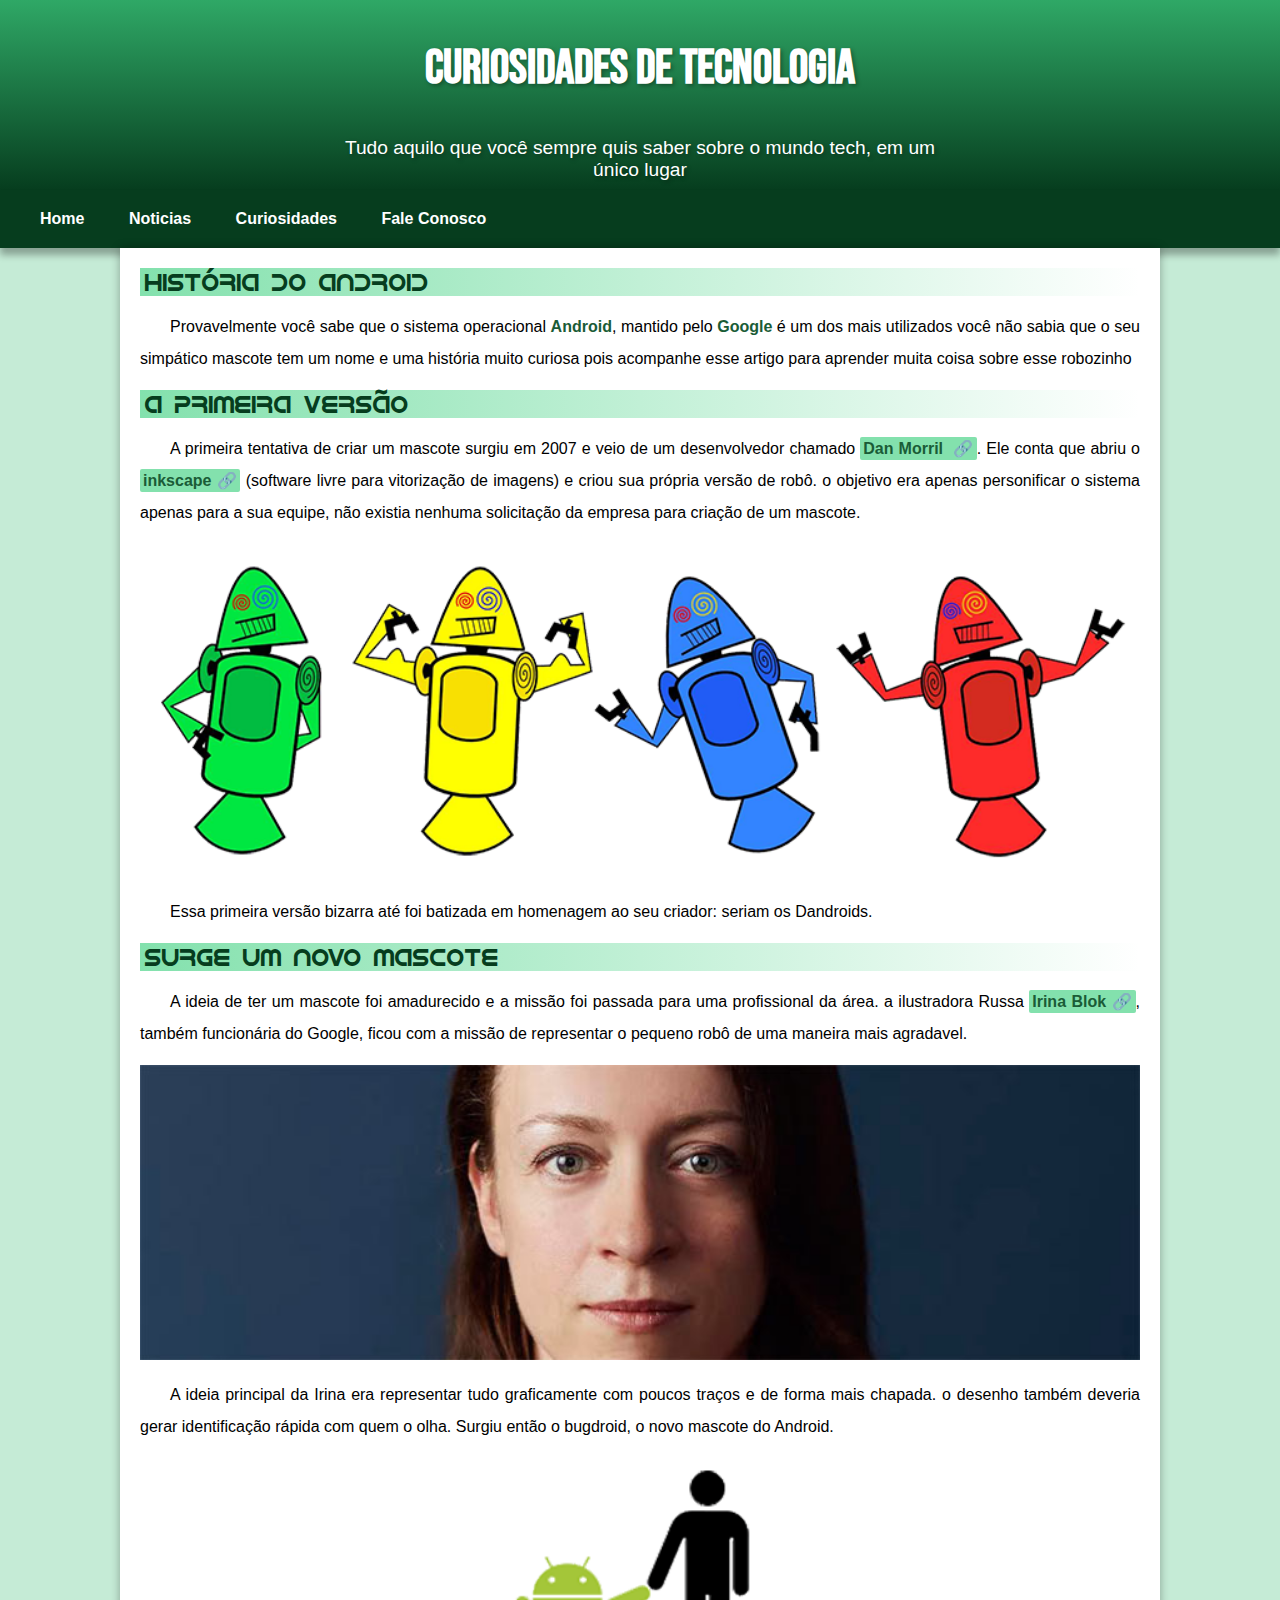
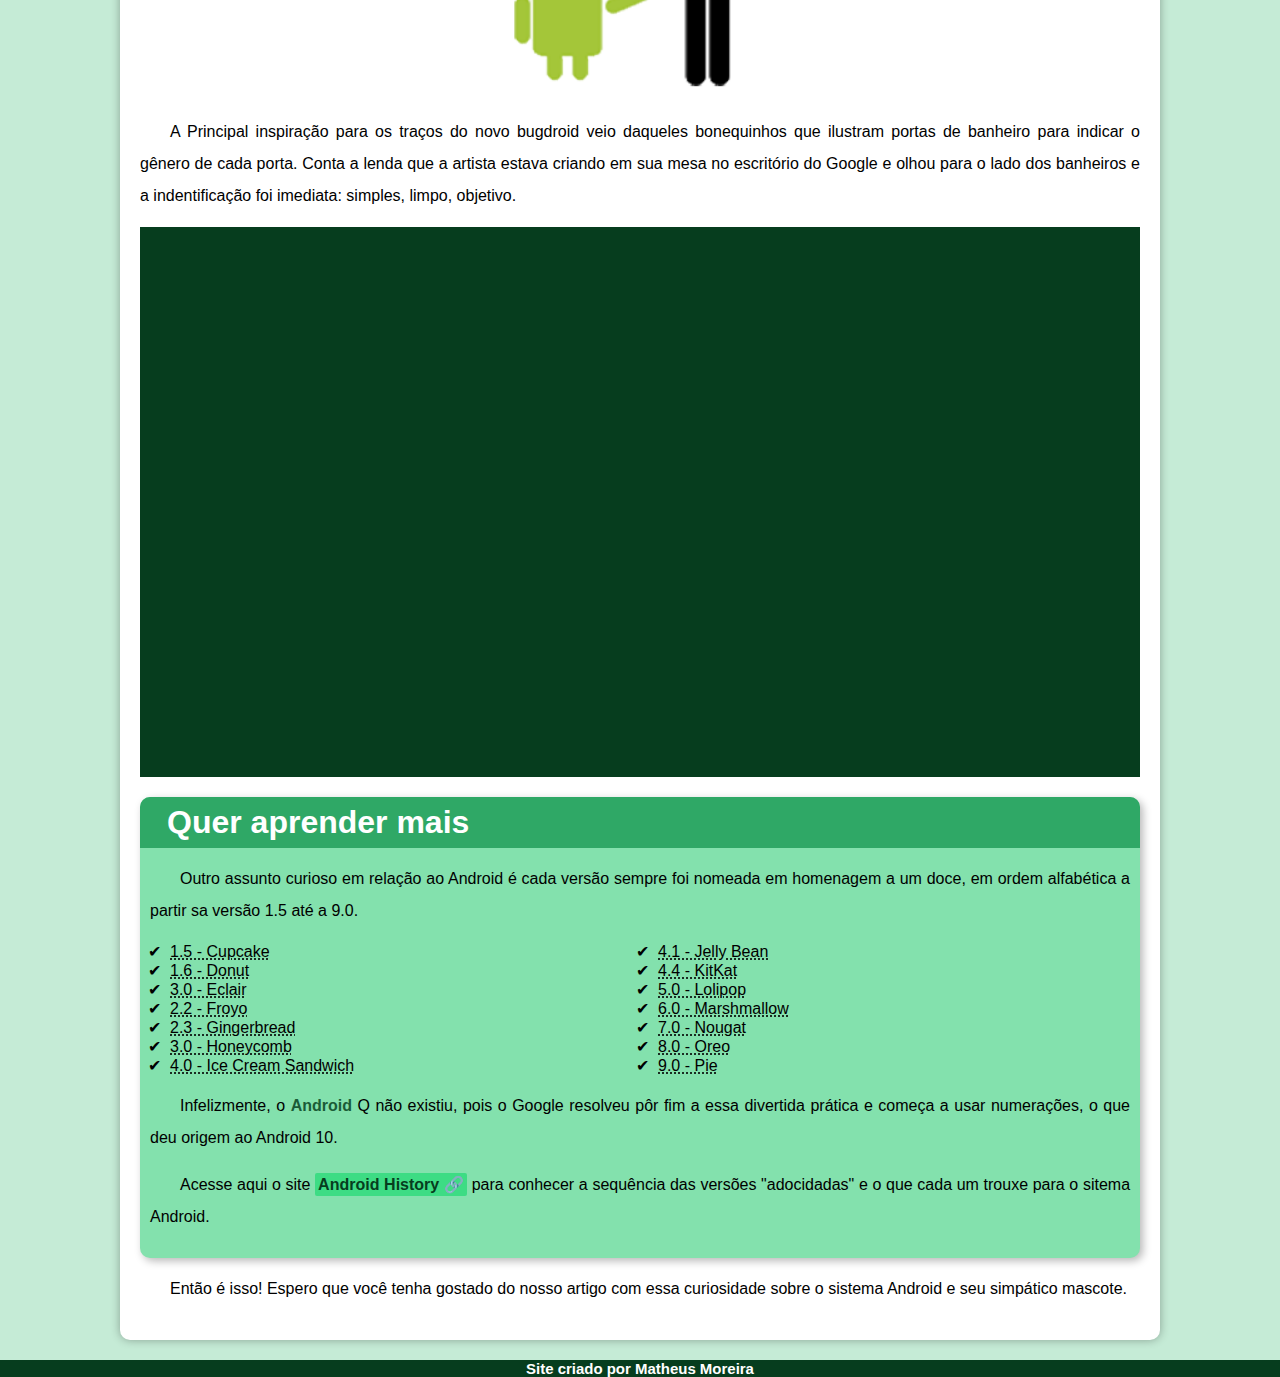
<file: index.html>
<!DOCTYPE html>
<html lang="pt-br">

<head>
  <meta charset="UTF-8">
  <meta name="viewport" content="width=device-width, initial-scale=1.0">
  <title>História do Android</title>
  <link rel="shortcut icon" href="imagens/favicon.ico" type="image/x-icon">
  <link rel="stylesheet" href="style.css">
</head>

<body>

  <header>
    <h1>Curiosidades de Tecnologia</h1>
    <p>Tudo aquilo que você sempre quis saber sobre o mundo
      tech, em um único lugar</p>
  </header>

  <nav>
    <a href="index.html">Home</a>
    <a href="noticias.html">Noticias</a>
    <a href="curiosidades.html">Curiosidades</a>
    <a href="contato.html">Fale Conosco</a>
  </nav>

  <main>
    <article>
      <h2>História do Android</h2>

      <p>Provavelmente você sabe que o sistema operacional
        <strong>Android</strong>, mantido pelo
        <strong>Google</strong> é um dos mais utilizados
        você não sabia que o seu simpático mascote tem um
        nome e uma história muito curiosa pois acompanhe
        esse artigo para aprender muita coisa sobre esse
        robozinho
      </p>

      <h2>A primeira versão</h2>

      <p>
        A primeira tentativa de criar um mascote surgiu
        em 2007 e veio de um desenvolvedor chamado <a
          href="https://androidcommunity.com/dan-morrill-shows-us-the-android-mascot-that-almost-was-20130103/"
          target="_blank" class="externo">Dan Morril </a>. Ele conta que
        abriu o <a href="https://inkscape.org/pt-br/" target="_blank">inkscape &#x1F517;</a> (software livre para
        vitorização de imagens) e criou sua própria versão de robô. o objetivo era apenas
        personificar o sistema apenas para a sua equipe, não existia
        nenhuma solicitação da empresa para criação de um mascote.
      </p>

      <picture>
         <source media="(max-width: 670px)" srcset="imagens/dan-droids-pq.png">
        <img src="imagens/dan-droids.png" alt="dan-droids">
      </picture>

      <p> Essa primeira versão bizarra até foi batizada em
        homenagem ao seu criador: seriam os Dandroids.</p>

      <h2>Surge um novo mascote</h2>

      <p>A ideia de ter um mascote foi amadurecido e a
        missão foi passada para uma profissional da área.
        a ilustradora Russa <a href="https://en.wikipedia.org/wiki/Irina_Blok" target="_blank" class="externo">Irina
          Blok</a>, também funcionária
        do Google, ficou com a missão de representar o pequeno
        robô de uma maneira mais agradavel.</p>

      <picture>
         <source media="(max-width: 670px)" srcset="imagens/irina-blok-pq.jpg">
        <img src="imagens/irina-blok.jpg" alt="irina-blok">
      </picture>

      <p> A ideia principal da Irina era representar tudo graficamente
        com poucos traços e de forma mais chapada. o desenho também deveria
        gerar identificação rápida com quem o olha. Surgiu então o bugdroid,
        o novo mascote do Android.</p>

      <img src="imagens/bugdroid.png" class="pequeno" alt="bugdroid">

      <p>A Principal inspiração para os traços do novo bugdroid veio
        daqueles bonequinhos que ilustram portas de banheiro para indicar o gênero
        de cada porta. Conta a lenda que a artista estava criando em sua mesa
        no escritório do Google e olhou para o lado dos banheiros e a indentificação
        foi imediata: simples, limpo, objetivo.</p>

      <div class="video">
        
        <iframe width="560" height="315" src="https://www.youtube.com/embed/l2UDgpLz20M?si=UF6gS8ffiCpoQf41"
          title="YouTube video player" frameborder="0"
          allow="accelerometer; autoplay; clipboard-write; encrypted-media; gyroscope; picture-in-picture; web-share"
          referrerpolicy="strict-origin-when-cross-origin" allowfullscreen></iframe>
      </div>

      <aside id="lista">
        <h3>Quer aprender mais</h3>

        <p>Outro assunto curioso em relação ao Android é cada versão
          sempre foi nomeada em homenagem a um doce, em ordem alfabética
          a partir sa versão 1.5 até a 9.0.</p>

        <ul>
          <li>
            <abbr title="Bolo de Copo">1.5 - Cupcake</abbr>
          </li>
          <li>
            <abbr title="Rosquinha">1.6 - Donut</abbr>
          </li>
          <li>
            <abbr title="Bomba">3.0 - Eclair</abbr>
          </li>
          <li>
            <abbr title="Iogurte">2.2 - Froyo</abbr>
          </li>
          <li>
            <abbr title="Biscoito de gengibre">2.3 - Gingerbread</abbr>
          </li>
          <li>
            <abbr title="Favo de mel">3.0 - Honeycomb</abbr>
          </li>
          <li>
            <abbr title="Sanduiche de sorvete">4.0 - Ice Cream Sandwich</abbr>
          </li>
          <li>
            <abbr title="Jujuba">4.1 - Jelly Bean</abbr>
          </li>
          <li>
            <abbr title="KitKat">4.4 - KitKat</abbr>
          </li>
          <li>
            <abbr title="Pirulito">5.0 - Lolipop</abbr>
          </li>
          <li>
            <abbr title="Marshmallow">6.0 - Marshmallow</abbr>
          </li>
          <li>
            <abbr title="Torrone">7.0 - Nougat</abbr>
          </li>
          <li>
            <abbr title="Oreo">8.0 - Oreo</abbr>
          </li>
          <li>
            <abbr title="Torta">9.0 - Pie</abbr>
          </li>
        </ul>

        <p>Infelizmente, o <strong>Android</strong> Q não existiu, pois o Google
          resolveu pôr fim a essa divertida prática e começa a usar numerações,
          o que deu origem ao Android 10.</p>

        <p>Acesse aqui o site <a href="https://www.android.com/intl/pt-BR_br/" target="_blank" class="externo">Android
            History</a> para conhecer a sequência das versões "adocidadas" e o que cada um trouxe para o sitema Android.
        </p>

      </aside>

      <p>Então é isso! Espero que você tenha gostado do nosso artigo com
        essa curiosidade sobre o sistema Android e seu simpático mascote.</p>



  </main>

  <footer>
    <h3>Site criado por Matheus Moreira</h3>
  </footer>


</body>

</html>
</file>
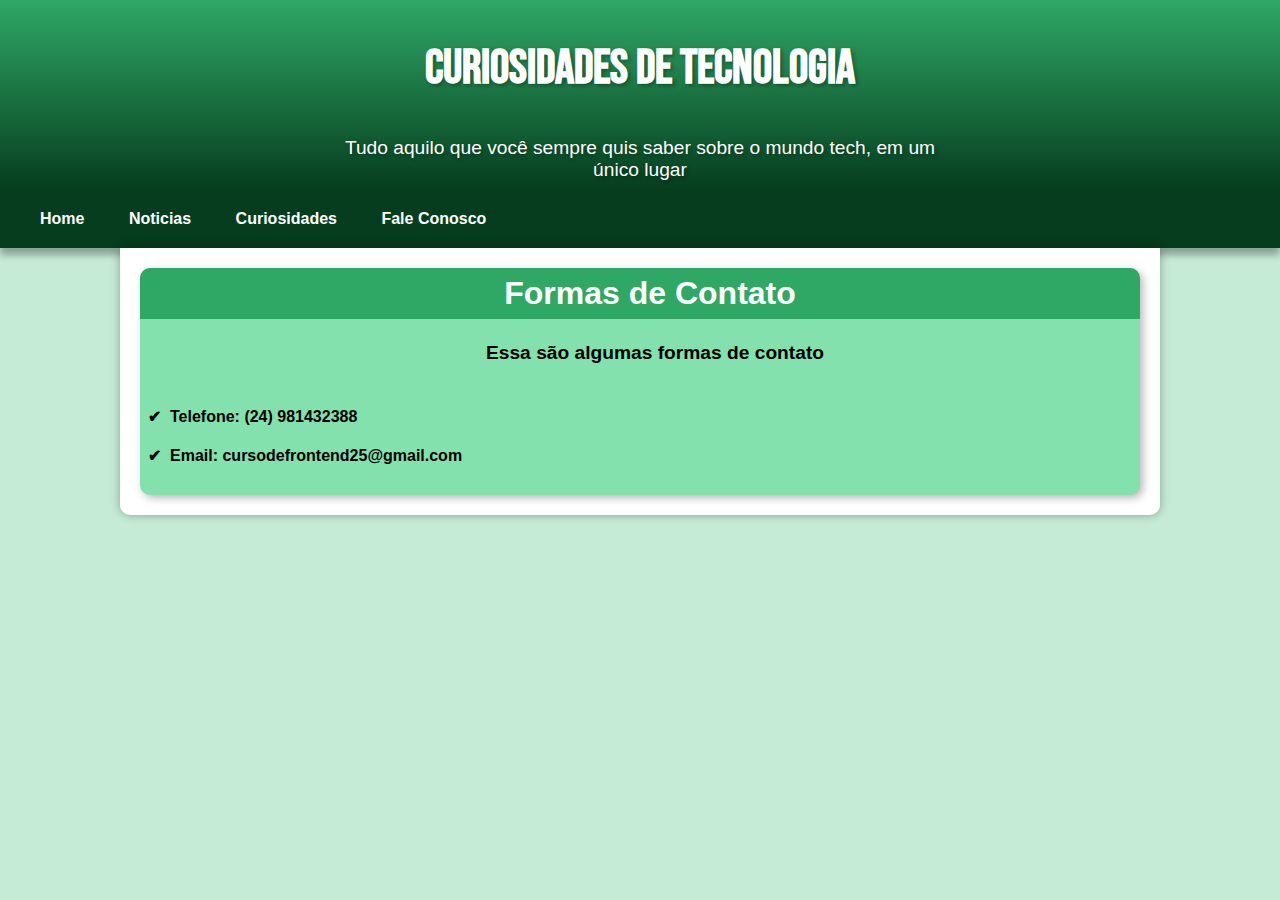
<file: contato.html>
<!DOCTYPE html>
<html lang="pt-br">
<head>
    <meta charset="UTF-8">
    <meta name="viewport" content="width=device-width, initial-scale=1.0">
    <link rel="stylesheet" href="style.css">
    <title>Contato</title>
</head>
<body>
    <header>
        <h1>Curiosidades de Tecnologia</h1>
        <p>Tudo aquilo que você sempre quis saber sobre o mundo
          tech, em um único lugar</p>
      </header>
    
      <nav>
        <a href="index.html">Home</a>
        <a href="noticias.html">Noticias</a>
        <a href="curiosidades.html">Curiosidades</a>
        <a href="contato.html">Fale Conosco</a>
      </nav>
       <main>
           <aside id="cont">
            <h3>
                Formas de Contato
            </h3>
            <p>
                Essa são algumas formas de contato
            </p>
            <ul>
                <li>
                    Telefone: (24) 981432388
                </li>
                <li>
                    Email: cursodefrontend25@gmail.com
                </li>
            </ul>
           </aside>
       </main>
</body>
</html>
</file>
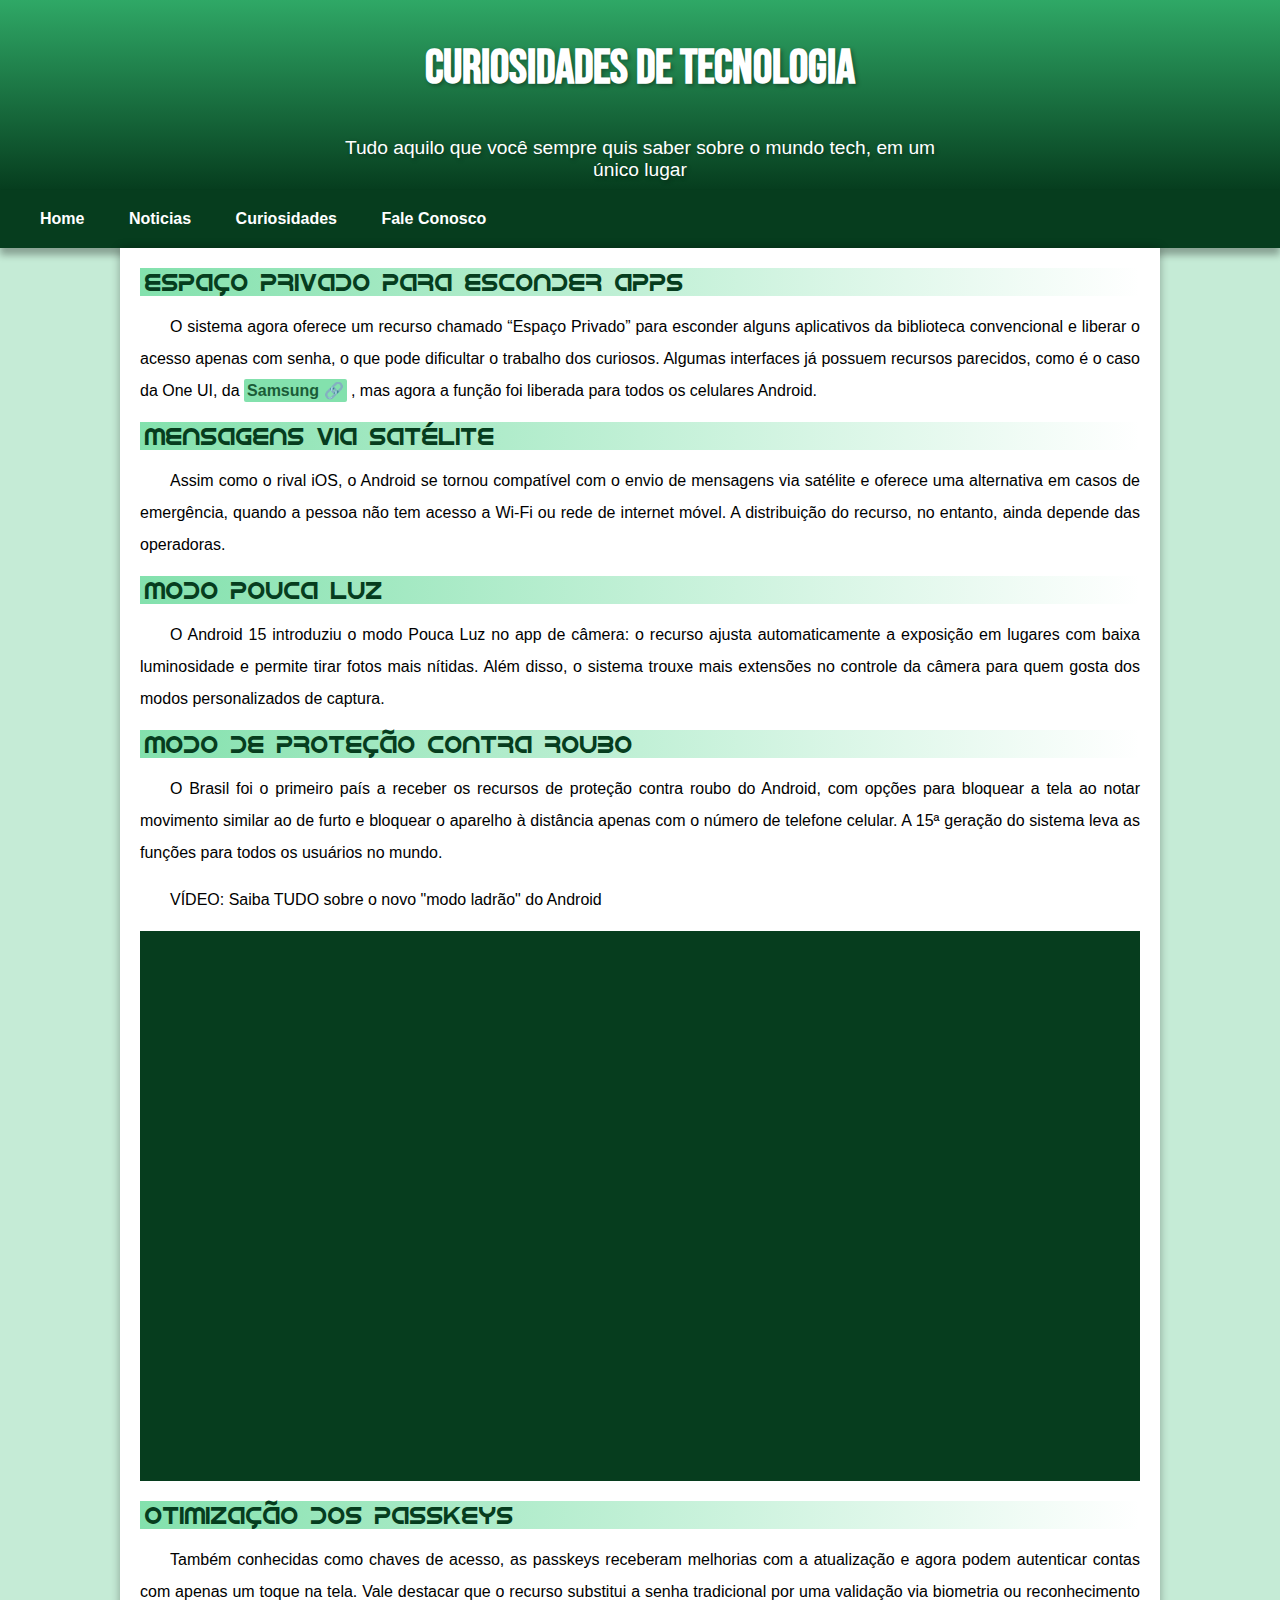
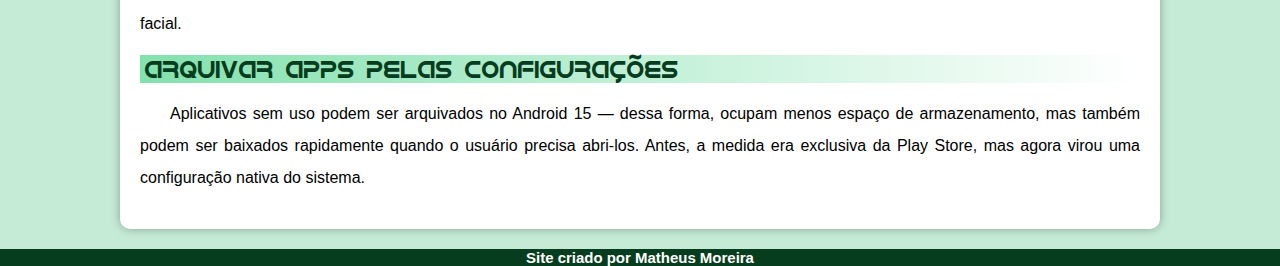
<file: noticias.html>
<!DOCTYPE html>
<html lang="pt-br">

<head>
    <meta charset="UTF-8">
    <meta name="viewport" content="width=device-width, initial-scale=1.0">
    <link rel="stylesheet" href="style.css">
    <title>Notícias Android</title>
</head>

<body>
    <header>
        <h1>Curiosidades de Tecnologia</h1>
        <p>Tudo aquilo que você sempre quis saber sobre o mundo
            tech, em um único lugar</p>
    </header>

    <nav>
        <a href="index.html">Home</a>
        <a href="noticias.html">Noticias</a>
        <a href="curiosidades.html">Curiosidades</a>
        <a href="contato.html">Fale Conosco</a>
    </nav>

    <main>
        <article>
            <h2>
                Espaço privado para esconder apps
            </h2>
            <p>
                O sistema agora oferece um recurso chamado “Espaço Privado” para esconder alguns aplicativos da
                biblioteca convencional e liberar o acesso apenas com senha, o que pode dificultar o trabalho dos
                curiosos.

                Algumas interfaces já possuem recursos parecidos, como é o caso da One UI, da <a href="https://canaltech.com.br/empresa/samsung/" target="_blank"class="externo">Samsung</a> , mas agora a
                função foi liberada para todos os celulares Android.
            </p>

            <h2>
              Mensagens via satélite
            </h2>
            <p>
                Assim como o rival iOS, o Android se tornou compatível com o envio de mensagens via satélite e oferece uma alternativa em casos de emergência, quando a pessoa não tem acesso a Wi-Fi ou rede de internet móvel. A distribuição do recurso, no entanto, ainda depende das operadoras.
            </p>
            
            <h2>
                Modo Pouca Luz
            </h2>
            <p>
                O Android 15 introduziu o modo Pouca Luz no app de câmera: o recurso ajusta automaticamente a exposição em lugares com baixa luminosidade e permite tirar fotos mais nítidas. Além disso, o sistema trouxe mais extensões no controle da câmera para quem gosta dos modos personalizados de captura.
            </p>

            <h2>
                Modo de proteção contra roubo
            </h2>
            <p>
                O Brasil foi o primeiro país a receber os recursos de proteção contra roubo do Android, com opções para bloquear a tela ao notar movimento similar ao de furto e bloquear o aparelho à distância apenas com o número de telefone celular. A 15ª geração do sistema leva as funções para todos os usuários no mundo. 
            </p>
            <p>VÍDEO: Saiba TUDO sobre o novo "modo ladrão" do Android</p>
            <div class="video">
        
                <iframe width="560" height="315" src="https://www.youtube.com/embed/c8zpfuNpqz4?si=jTx4uTsEhhWo8WNM" title="YouTube video player" frameborder="0" allow="accelerometer; autoplay; clipboard-write; encrypted-media; gyroscope; picture-in-picture; web-share" referrerpolicy="strict-origin-when-cross-origin" allowfullscreen></iframe>
              </div>
              <h2>Otimização dos passkeys</h2>
              <p>
                Também conhecidas como chaves de acesso, as passkeys receberam melhorias com a atualização e agora podem autenticar contas com apenas um toque na tela. Vale destacar que o recurso substitui a senha tradicional por uma validação via biometria ou reconhecimento facial.
              </p>
              <h2>Arquivar apps pelas configurações</h2>
              <p>
                Aplicativos sem uso podem ser arquivados no Android 15 — dessa forma, ocupam menos espaço de armazenamento, mas também podem ser baixados rapidamente quando o usuário precisa abri-los. Antes, a medida era exclusiva da Play Store, mas agora virou uma configuração nativa do sistema. 
              </p>
        </article>
    </main>
    <footer>
        <h3>Site criado por Matheus Moreira</h3>
      </footer>
</body>

</html>
</file>
<file: style.css>
@charset "UTF-8";

@import url('https://fonts.googleapis.com/css2?family=Bebas+Neue&display=swap');

@font-face {
    font-family: 'Android' ;
    src: url(fontes/idroid.otf) format('opentype');
    font-weight: normal;
}

*{
    margin: 0px;
    padding: 0px;
}

:root{
    --cor0: #c5ebd6;
    --cor1: #83e1ad;
    --cor2: #3ddc84;
    --cor3: #2fa866;
    --cor4: #1a5c37;
    --cor5: #063d1e;

    --fonte-padrão: Arial, verdana, helvetica, sans-serif;
    --fonte-destaque: 'Bebas Neue', cursive;
    --fonte-android: 'Android', cursive;

}

body{
    background-color: var(--cor0);
    font-family: var(--fonte-padrão);
}
a.externo::after {
    content: '\00A0\1F517'; /*esse comando faz com que você adicione um conteúdo
    após a frase, usando o after*/
}
header{
    background-image: linear-gradient(to bottom, var(--cor3), var(--cor5));
    min-height: 150px;
    text-align: center;
    padding-top: 40px;
}

header > h1 {
    font-family: var(--fonte-destaque);
    color: white;
    margin-bottom: 40px;
    font-size: 3em;
    text-shadow: 2px 2px 4px rgba(0, 0, 0, 0.334);

}

header > p {
    color: white;
    font-family: var(--fonte-padrão);
    font-size: 1.2em;
    text-shadow: 2px 2px 4px rgba(0, 0, 0, 0.334);
    max-width: 600px;
    margin: auto;
    padding-left: 20px;
    padding-right: 20px;
}

nav{
    background-color: var(--cor5);
    box-shadow: 0px 7px 7px rgba(0, 0, 0, 0.308);
    padding: 20px;
}

nav > a {
    color: white;
    text-decoration: none;
    font-weight: bold;
    padding: 10px 20px;   
}

nav > a:hover {
    background-color: var(--cor1);
    color: var(--cor5);
    transition-duration: .3s;
}

main {
    background-color: white;
    min-width: 300px;
    max-width: 1000px;
    margin: auto;
    padding: 20px;
    margin-bottom: 20px;
    border-radius: 0px 0px 10px 10px;
    box-shadow: 0px 0px 10px rgba(0, 0, 0, 0.315);
}

main img{
    width: 100%;
}

.celular {
    width: 80%;
    margin: auto;
    display: block;
}

main img.pequeno {
    max-width: 375px;
    margin: auto;
    display: block; /*dislpay block -> serve para tornar a imagem em um bloc, pois
    imagens não são blocos*/

}



div.video {
    background-color: var(--cor5);
    margin-bottom: 20px;
    padding: 20px;
    padding-bottom: 53%;
    position: relative;
}

div.video > iframe {
    position: absolute;
    top: 5%;
    left: 5%;
    width: 90%;
    height: 90%;
}

main h2 {
    font-family: var(--fonte-android);
    color: var(--cor5);
    background-image: linear-gradient(to right, var(--cor1), transparent);
    padding-left: 5px;
    font-weight: normal;
}

main p {
    margin: 15px 0px;
    text-align: justify;
    text-indent: 30px;
    line-height: 2em;
}

main strong {
    color: var(--cor4);
    font-weight: bolder;
}

main a {
    color: var(--cor4);
    font-weight: bolder;
    text-decoration: none;
    background-color: var(--cor1);
    padding: 3px 3px;
    border-radius: 2px;
}

main a:hover {
    text-decoration: underline;
    background-color: var(--cor2);
}

#lista {
    background-color: var(--cor1);
    padding: 10px;
    border-radius: 10px;
    box-shadow: 3px 3px 8px rgba(0, 0, 0, 0.282);
}

#lista h3 {
    color: white;
    font-family: var(--fonte-padrão);
    font-size: 2em;
    text-indent: 20px;
    background-color: var(--cor3);
    border-radius: 10px 10px 0px 0px;
    margin: -10px -10px 0px -10px;
    padding: 7px;
}

#lista ul {
    list-style-position: inside; /* deixar a lista dentro do aside*/
    columns: 2;
    list-style: '\2714\00A0\00A0';
    padding-left: 20px;
}

#lista a {
    color: var(--cor5);
    font-size: bolder;
    text-decoration: none;
    background-color: var(--cor2);
    padding: 3px 3px;
    border-radius: 2px;
}

#lista a:hover {
    text-decoration: underline;
    background-color: var(--cor3);
}
#cont {
    background-color: var(--cor1);
    padding: 10px;
    border-radius: 10px;
    box-shadow: 3px 3px 8px rgba(0, 0, 0, 0.282);
}

#cont h3 {
    color: white;
    font-family: var(--fonte-padrão);
    font-size: 2em;
    text-indent: 20px;
    background-color: var(--cor3);
    border-radius: 10px 10px 0px 0px;
    margin: -10px -10px 0px -10px;
    padding: 7px;
    text-align: center;
}

#cont p {
    text-align: center;
    font-size: 1.2em;
    font-weight: bolder;
    padding-bottom: 20px;
}
#cont ul {
    list-style-position: inside; /* deixar a lista dentro do aside*/
    list-style: '\2714\00A0\00A0';
    padding-left: 20px;
    
}

#cont li {
    padding-bottom: 20px;
    font-weight: bolder;
    font-size: 1em;
}

footer {
    background-color: var(--cor5);
    color: white;
    text-align: center;
    font-size: .8em;
}
</file>
